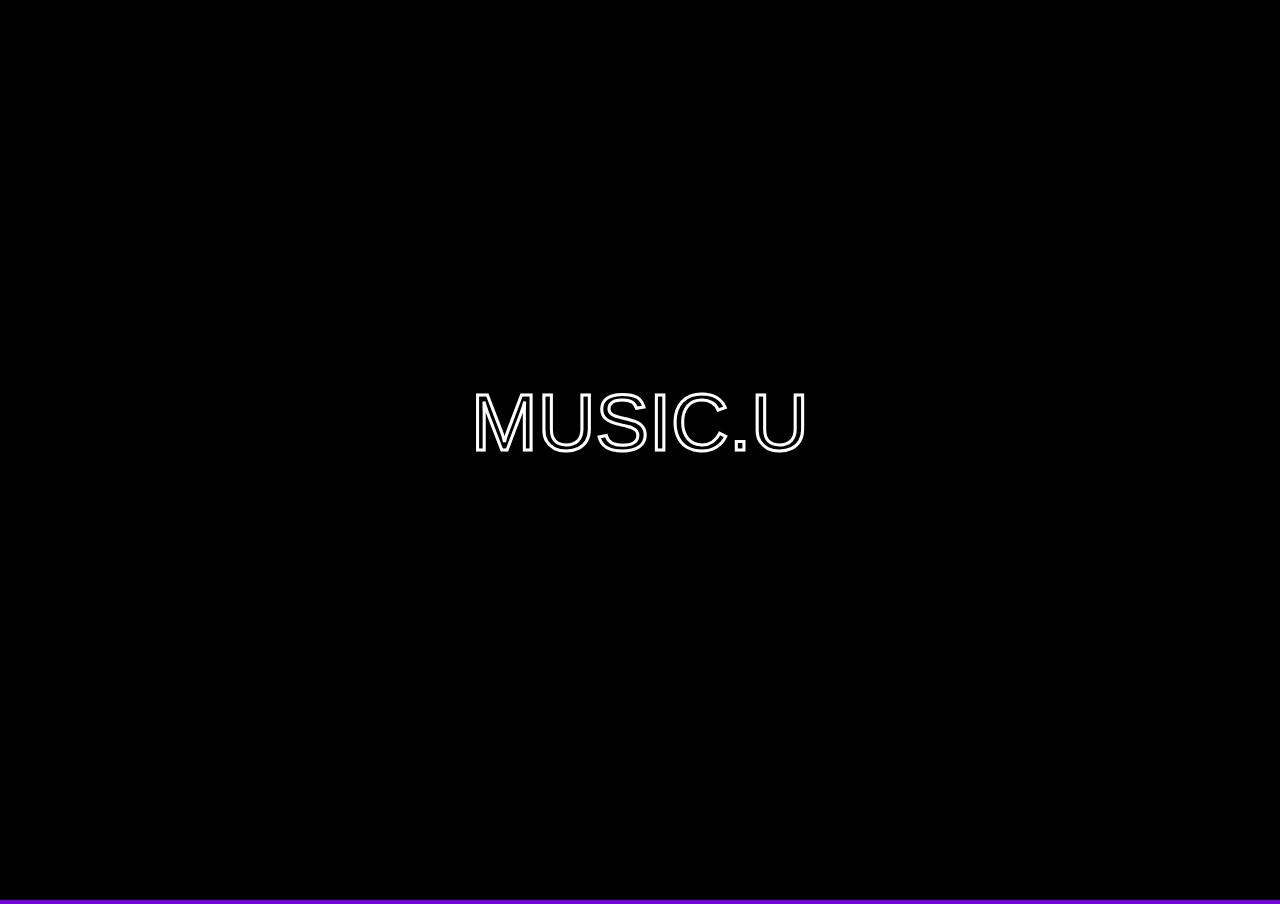
<file: index.html>
<!DOCTYPE html>
<html lang="en">
  <head>
    <meta charset="UTF-8" />
    <meta name="viewport" content="width=device-width, initial-scale=1.0" />
    <title>Document</title>
    <link rel="stylesheet" href="./src/styles/index.css" />
    <link rel="preconnect" href="https://fonts.gstatic.com" />
    <link
      href="https://fonts.googleapis.com/css2?family=Kanit&display=swap"
      rel="stylesheet"
    />
    <link
      rel="stylesheet"
      href="https://cdnjs.cloudflare.com/ajax/libs/font-awesome/5.15.2/css/all.min.css"
    />
  </head>
  <body>
    <div class="loading-page">
      <svg>
        <text x="50%" y="50%" fill="transparent" text-anchor="middle">
          MUSIC.U
        </text>
      </svg>
    </div>

    <nav>
      <div class="logo">MUSIC.U</div>
      <div class="nav-list">
        <ul></ul>
      </div>
    </nav>

    <div class="header-info">
      <div class="header-info-div">
        <div class="header-info-img"></div>

        <div class="header-info-text">
          <div class="text-div">
            <h1>Feel the music in every beat</h1>
            <p>Your favourite songs like never before</p>
          </div>

          <div class="music-div">
            <div class="bar-1"></div>
            <div class="bar-2"></div>
            <div class="bar-3"></div>
            <div class="bar-4"></div>
            <div class="bar-5"></div>
            <div class="bar-6"></div>
            <div class="bar-7"></div>
            <div class="bar-8"></div>
            <div class="bar-9"></div>
          </div>
        </div>
      </div>
    </div>

    <div class="button-div">
      <a href="./music-index.html"
        ><button><i class="fas fa-music fa-2x"></i></button
      ></a>
    </div>

    <script src="./src/scripts/index.js"></script>
  </body>
</html>
</file>
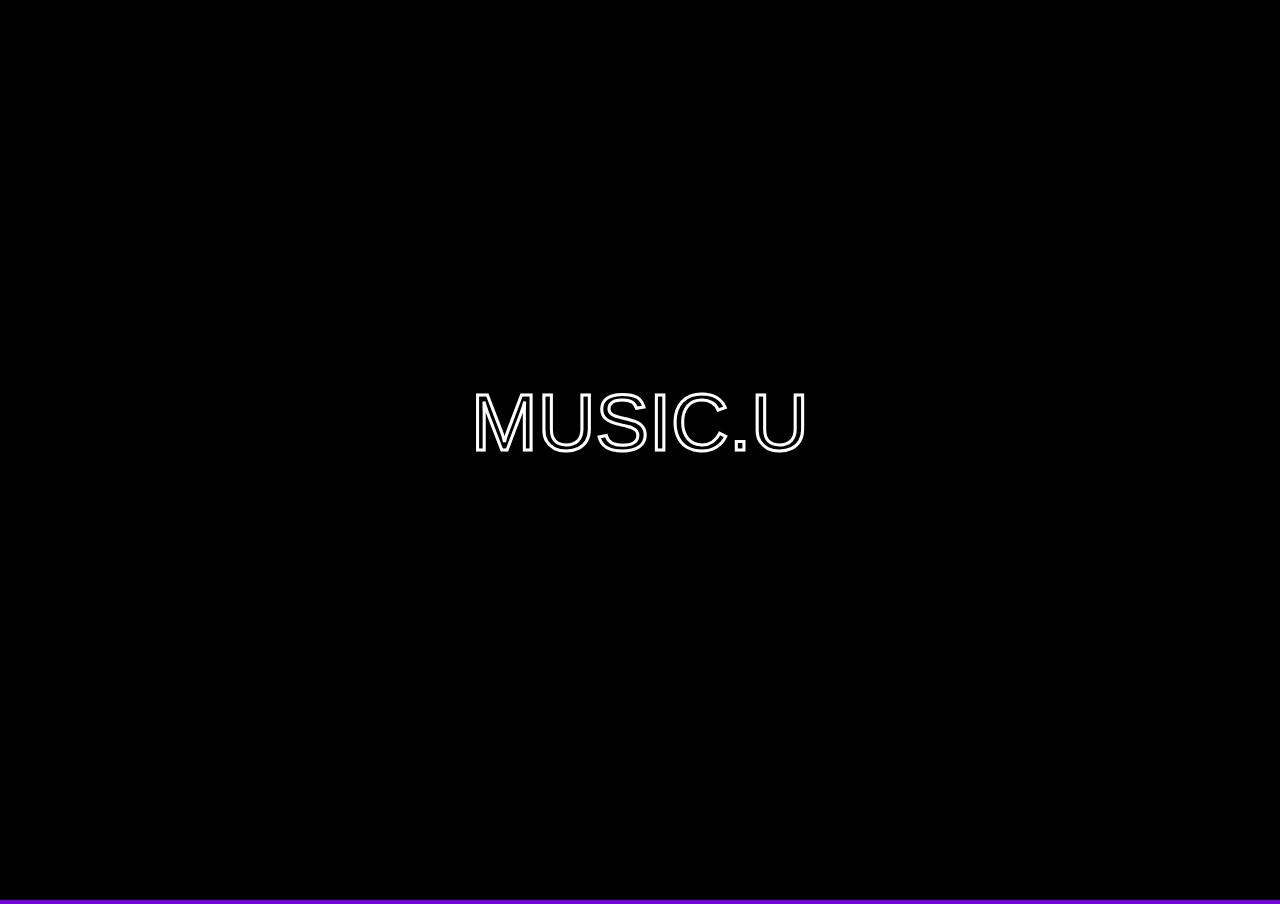
<file: src/index.html>
<!DOCTYPE html>
<html lang="en">
  <head>
    <meta charset="UTF-8" />
    <meta name="viewport" content="width=device-width, initial-scale=1.0" />
    <title>Document</title>
    <link rel="stylesheet" href="./styles/index.css" />
    <link rel="preconnect" href="https://fonts.gstatic.com" />
    <link
      href="https://fonts.googleapis.com/css2?family=Kanit&display=swap"
      rel="stylesheet"
    />
    <link rel="stylesheet" href="https://cdnjs.cloudflare.com/ajax/libs/font-awesome/5.15.2/css/all.min.css">
  </head>
  <body>
    <div class="loading-page">
      <svg>
        <text x="50%" y="50%" fill="transparent" text-anchor="middle">
          MUSIC.U
        </text>
      </svg>
    </div>

    <nav>
      <div class="logo">MUSIC.U</div>
      <div class="nav-list">
        <ul>
          
        </ul>
      </div>
    </nav>

    <div class="header-info">
      <div class="header-info-div">
        <div class="header-info-img"></div>

        <div class="header-info-text">
          <div class="text-div">
            <h1>Feel the music in every beat</h1>
            <p>Your favourite songs like never before</p>
          </div>

          <div class="music-div">
            <div class="bar-1"></div>
            <div class="bar-2"></div>
            <div class="bar-3"></div>
            <div class="bar-4"></div>
            <div class="bar-5"></div>
            <div class="bar-6"></div>
            <div class="bar-7"></div>
            <div class="bar-8"></div>
            <div class="bar-9"></div>
          </div>
        </div>
      </div>
    </div>

    <div class="button-div">
      <a href="./music-index.html"><button><i class="fas fa-music fa-2x"></i></button></a>
      
    </div>

    <script src="./scripts/index.js"></script>
  </body>
</html>
</file>
<file: src/styles/index.css>
* {
  margin: 0;
  padding: 0;
  box-sizing: border-box;
  outline: none;
}

body {
  height: 100vh;
  width: 100vw;
  max-width: 100%;
  background: rgb(0, 0, 0);
  background: linear-gradient(180deg, rgb(115, 6, 216), rgb(6, 0, 8));
  font-family: Arial;
}

main {
  height: 100%;
  width: 100%;
}

.loading-page {
  height: 100%;
  width: 100%;
  animation: dissapear 1s forwards ease;
  animation-delay: 2s;
  animation-timing-function: linear;
  background: black;
  position: absolute;
  z-index: 5000;
}

svg {
  height: 100%;
  width: 100%;
}

.loading-page svg text {
  display: block;
  stroke: WHITE;
  font-size: 5rem;
  stroke-width: 3px;
  animation: animar-texto 4s ease infinite alternate;
  z-index: 5000;
  position: relative;
}

nav {
  width: 100%;
  height: 70px;
  background: black;
  box-shadow: 0px 0px 5px 5px black;
  display: flex;
  justify-content: center;
  align-items: center;
}

.logo {
  width: 20%;
  color: white;
  text-align: center;
  font-size: 2rem;
  font-family: "Kanit", sans-serif;
}

.logo:hover {
  background: -webkit-linear-gradient(rgb(81, 4, 88), rgb(128, 30, 148));
  -webkit-background-clip: text;
  -webkit-text-fill-color: transparent;
  cursor: pointer;
}

.nav-list {
  width: 80%;
  color: white;
}

.nav-list ul {
  display: flex;
  justify-content: space-around;
  align-items: center;
  list-style: none;
  font-family: "Kanit", sans-serif;
}

.nav-list ul li {
  cursor: pointer;
}

.header-info {
  height: 70%;
  width: 100%;
  display: flex;
  justify-content: center;
  align-items: center;
}

.header-info-div {
  height: 80%;
  width: 80%;
  background: black;
  display: flex;
  justify-content: center;
  align-items: center;
  box-shadow: 0px 0px 5px 5px black;
}

.header-info-div div {
  width: 100%;
  color: white;
  font-family: "Kanit", sans-serif;
}

.header-info-img {
  height: 100%;
  background: url(../../img/music-diskjok.jpg);
  background-repeat: no-repeat;
  background-size: cover;
}

.header-info-text {
  height: 100%;
  display: flex;

  z-index: 5;
  position: relative;
  flex-direction: column;
}

.text-div {
  height: 50%;
  text-align: center;
  display: flex;
  flex-direction: column;
  justify-content: center;
  align-items: center;
}

.music-div {
  position: relative;
  height: 50%;
  width: 100%;
}

.bar-1 {
  background: rgb(106, 5, 189);
  width: 5% !important;
  height: 100%;
  position: absolute;
  left: 45%;
  bottom: 0;
  animation: change-size-100 4s forwards infinite;
  box-shadow: 0px 0px 5px 5px black;
}

.bar-2 {
  background: rgba(66, 4, 116, 0.486);
  position: absolute;
  width: 5% !important;
  height: 80%;
  left: 40%;
  bottom: 0;
  animation: change-size-80 3s forwards infinite;
  animation-timing-function: linear;
  box-shadow: 0px 0px 5px 5px black;
}

.bar-3 {
  background: rgba(66, 4, 116, 0.486);
  position: absolute;
  width: 5% !important;
  height: 100%;
  left: 50%;
  height: 80%;
  bottom: 0;
  animation: change-size-80 3s forwards infinite;
  box-shadow: 0px 0px 5px 5px black;
}

.bar-4 {
  background: rgb(106, 5, 189);
  position: absolute;
  width: 5% !important;
  height: 100%;
  left: 35%;
  height: 60%;
  bottom: 0;
  animation: change-size-60 2s forwards infinite;
  animation-timing-function: linear;
  box-shadow: 0px 0px 5px 5px black;
}

.bar-5 {
  background: rgb(106, 5, 189);
  position: absolute;
  width: 5% !important;
  height: 100%;
  left: 55%;
  height: 60%;
  bottom: 0;
  animation-timing-function: linear;
  animation: change-size-60 3s forwards infinite;
  box-shadow: 0px 0px 5px 5px black;
}

.bar-6 {
  background: rgba(66, 4, 116, 0.486);
  position: absolute;
  width: 5% !important;
  height: 100%;
  left: 30%;
  height: 40%;
  bottom: 0;
  animation-timing-function: linear;
  animation: change-size-40 1.8s forwards infinite;
  box-shadow: 0px 0px 5px 5px black;
}

.bar-7 {
  background: rgba(66, 4, 116, 0.486);
  position: absolute;
  width: 5% !important;
  height: 100%;
  left: 60%;
  height: 40%;
  bottom: 0;
  animation: change-size-40 1.6s forwards infinite;
  box-shadow: 0px 0px 5px 5px black;
}

.bar-8 {
  background: rgb(106, 5, 189);
  position: absolute;
  width: 5% !important;
  height: 100%;
  left: 25%;
  height: 20%;
  bottom: 0;
  animation: change-size-20 1s forwards infinite;
  box-shadow: 0px 0px 5px 5px black;
}

.bar-9 {
  background: rgb(106, 5, 189);
  position: absolute;
  width: 5% !important;
  height: 100%;
  left: 65%;
  height: 20%;
  bottom: 0;
  animation: change-size-20 2s forwards infinite;
  box-shadow: 0px 0px 5px 5px black;
}

.button-div {
  width: 100%;
  display: flex;
  justify-content: center;
  align-items: center;
}

button {
  height: 80px;
  width: 160px;
  background: none;
  border: 3px solid;
  color: rgb(113, 69, 150);
  cursor: pointer;
  font-family: "Kanit", sans-serif;
  font-size: 1rem;
  border-radius: 1000px;
}

button:hover {
  background: rgb(131, 66, 161);
  color: rgb(34, 1, 43);
  height: 90px;
  width: 180px;
}

@keyframes change-size-80 {
  0% {
    height: 80%;
  }
  50% {
    height: 0%;
  }
  100% {
    height: 80%;
  }
}

@keyframes change-size-100 {
  0% {
    height: 100%;
  }
  50% {
    height: 0%;
  }
  100% {
    height: 100%;
  }
}

@keyframes change-size-60 {
  0% {
    height: 60%;
  }
  50% {
    height: 0%;
  }
  100% {
    height: 60%;
  }
}

@keyframes change-size-40 {
  0% {
    height: 40%;
  }
  50% {
    height: 0%;
  }
  100% {
    height: 40%;
  }
}

@keyframes change-size-20 {
  0% {
    height: 20%;
  }
  50% {
    height: 0%;
  }
  100% {
    height: 20%;
  }
}

@keyframes animar-texto {
  0% {
    stroke-dasharray: 0 50%;
  }
  100% {
    stroke-dasharray: 50% 0;
  }
}

@keyframes dissapear {
  from {
    opacity: 1;
  }
  to {
    opacity: 0;
  }
}

@media (max-width: 1000px) {
  .header-info-div {
    flex-direction: column;
  }
}

@media (max-width: 700px) {
  .nav-list {
    display: none;
  }
  .logo {
    width: 100%;
  }
}

@media (max-width: 400px) {
  .text-div {
    font-size: 0.5rem;
  }
}
</file>
